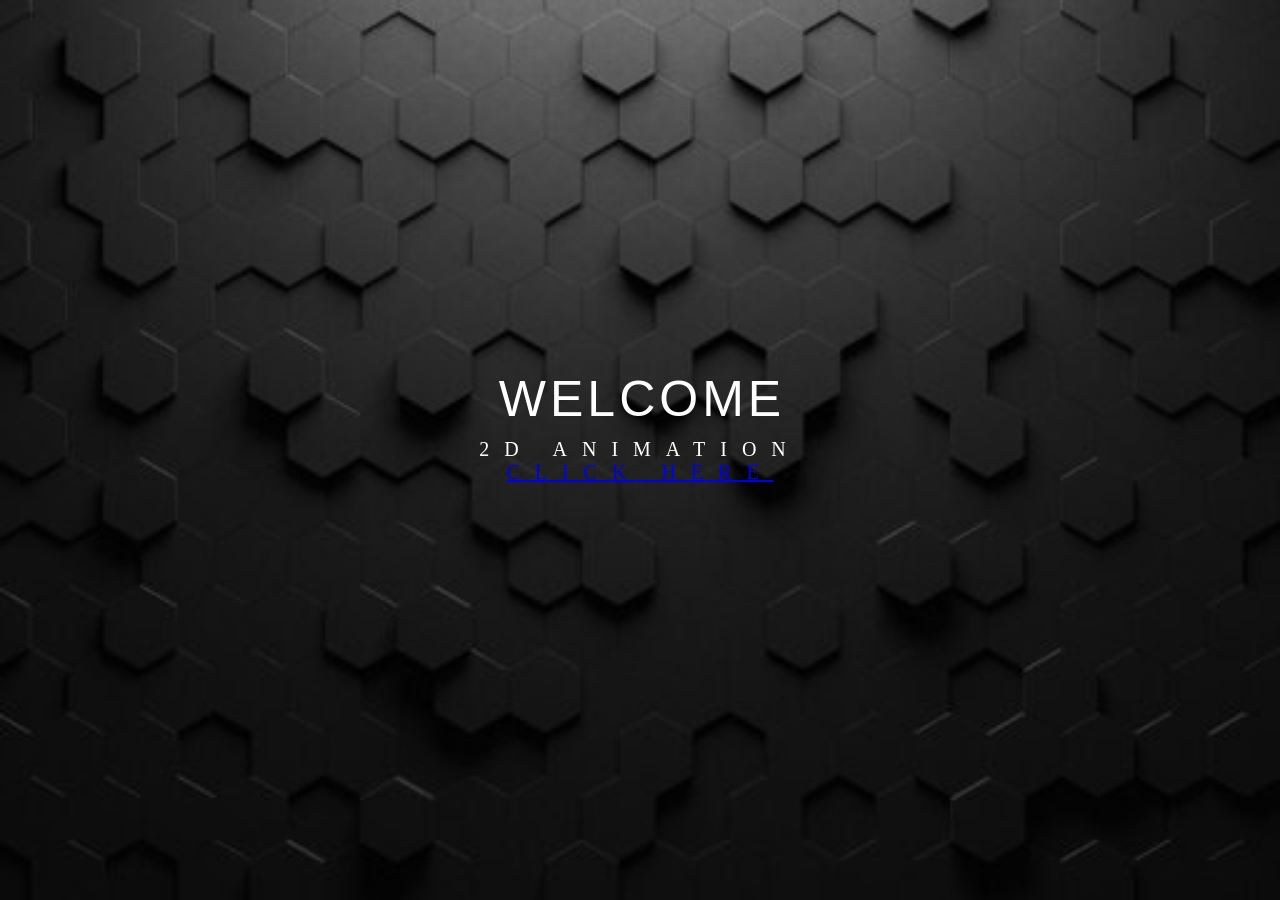
<file: index.html>
<!DOCTYPE html>
<html lang="en">

  <head>
    <meta charset="UTF-8">
    <meta http-equiv="X-UA-Compatible" content="IE=edge">
    <meta name="viewport" content="width=device-width, initial-scale=1.0">
    <title>Fody Slider</title>
    <link rel="stylesheet" href="https://unpkg.com/swiper@8/swiper-bundle.min.css" />
    <link rel="stylesheet" href="style.css">
<head>
 
  <title>Rshits</title> <style>
        body {
            background: #a855f7;
            display: flex;
            justify-content: center;
            align-items: center;
            height: 100vh;
            overflow: hidden;
        }
        span {
            font-size: 50px;
            color: #fff;
            font-family: 'Arial';
            text-transform: uppercase;
            display: inline-block;
            transform: rotateY(0deg);
            transition: 0.5s;
            animation: bounce 0.4s ease infinite alternate;
            position: relative; /* Added this to allow 'top' property */
        }
        h1 span:nth-child(3) {
            animation-delay: 0.2s;
        }
        h1 span:nth-child(4) {
            animation-delay: 0.4s;
        }
        h1 span:nth-child(5) {
            animation-delay: 0.6s;
        }
        h1 span:nth-child(6) {
            animation-delay: 0.8s;
        }
        
        @keyframes bounce {
            100% {
                top: -20px; 
                text-shadow: 0 1px 0 #ccc,
                             0 2px 0 #ccc,
                             0 3px 0 #ccc,
                             0 4px 0 #ccc,
                             0 5px 0 #ccc,
                             0 6px 0 #ccc,
                             0 7px 0 #ccc,
                             0 8px 0 #ccc;
            }
        }
    </style>

  <link rel="stylesheet" type="text/css" href="style.css">
</head>
<body>
    <div class="container">
      <h1> 
        <span>W</span>
        <span>E</span>
        <span>L</span>
        <span>C</span>
        <span>O</span>
        <span>M</span>
        <span>E</span>










      </h1>
      <p> 2D Animation<a href="https://pauleen-website.github.io/2d-drawing/"> <br>
      click here</a> </p>     






    </div>








</body>
</html>
</file>
<file: style.css>
body {
  margin: 0;
  padding: 0;
  width: 100%;
  height: 100vh;
  background: url("Rshits.jpg")
    50% 50% no-repeat;
  background-size: cover;
  display: table;
}

.container {
  margin-top: 370px;
}

h1 {
  color: white;
  font-family: "Baloo Tammudu 2";
  font-weight: 300;
  font-size: 100%;
  text-transform: uppercase;
  margin-bottom: 0;
  text-align: center;
}

p {
  color: white;
  font-family: "Baloo Tammudu 2";
  font-weight: lighter;
  text-transform: uppercase;
  letter-spacing: 15px;
  font-size: 20px;
  text-align: center;
  margin-top: 10px;
}

@media (max-width: 768px) {
  h1 {
    font-size: 300%;
  }

  p {
    font-size: 17px;
    letter-spacing: 10px;
  }
}
</file>
